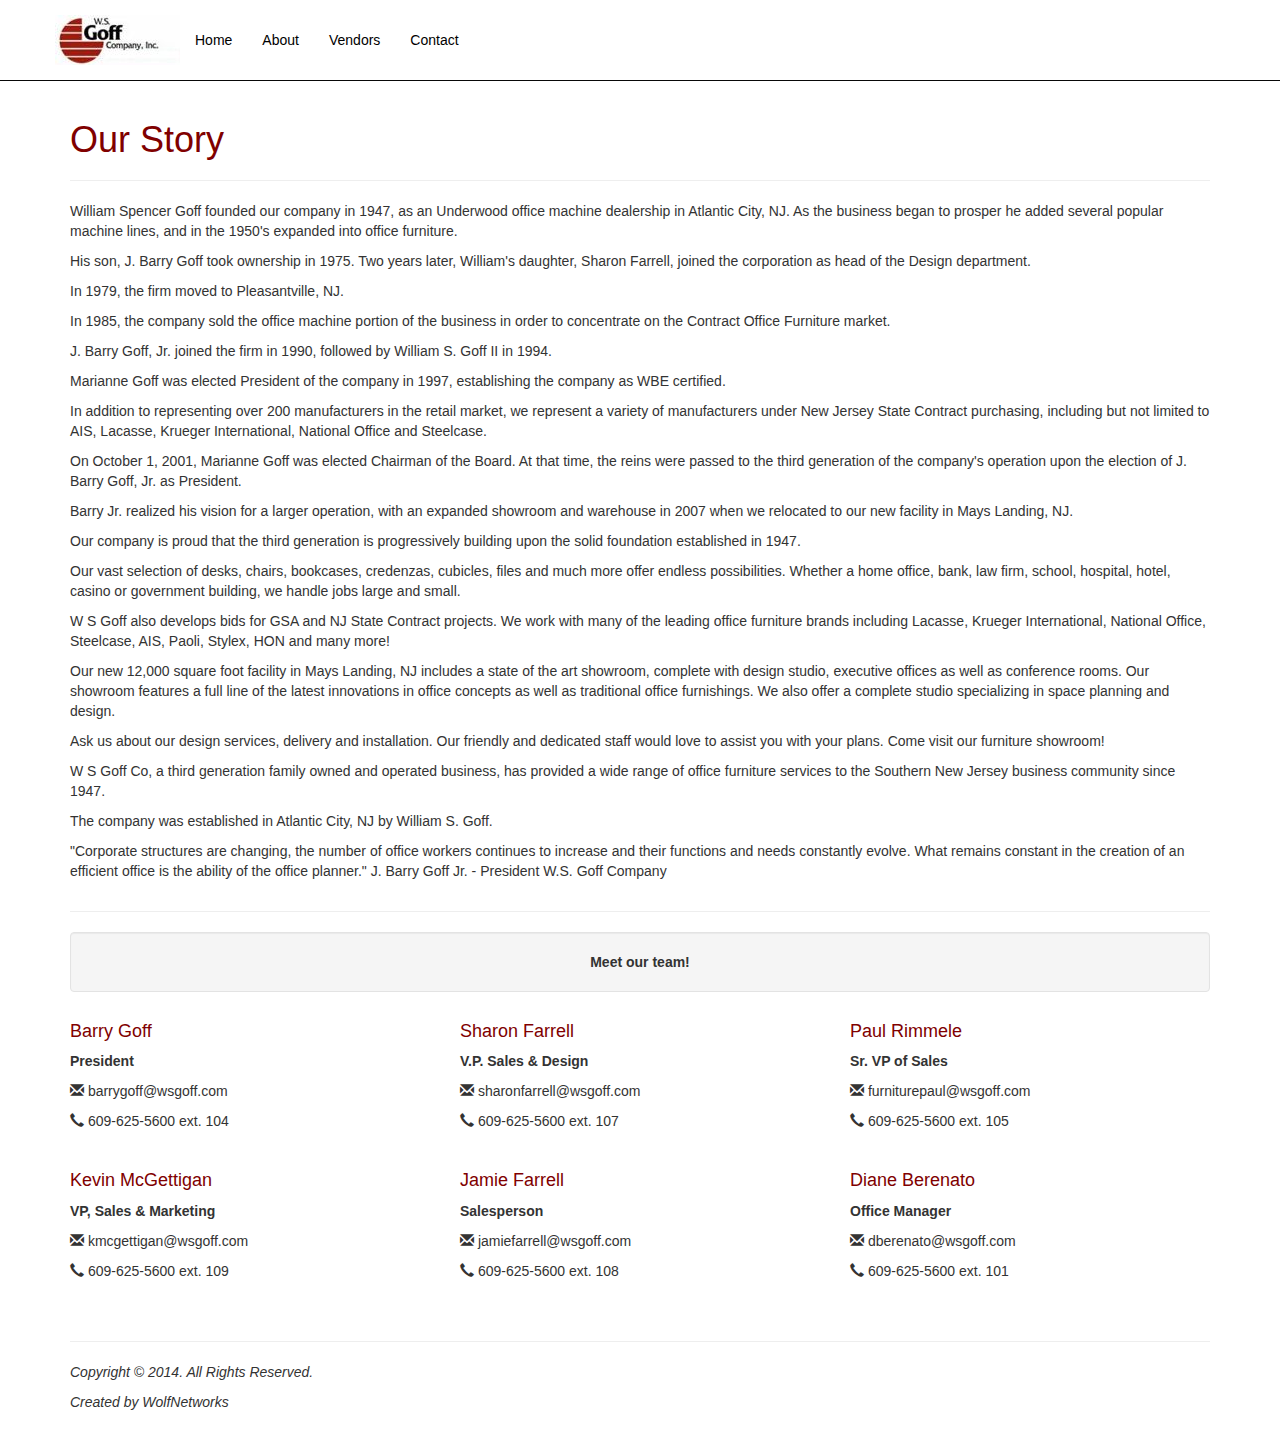
<file: about.html>
<!DOCTYPE html>
<html lang="en">

<head>

    <meta charset="utf-8">
    <meta http-equiv="X-UA-Compatible" content="IE=edge">
    <meta name="viewport" content="width=device-width, initial-scale=1">
    <meta name="description" content="">
    <meta name="author" content="">

    <title>W.S. Goff Company, Inc</title>

    <!-- Bootstrap Core CSS -->
    <link href="css/bootstrap.min.css" rel="stylesheet">

    <!-- Custom CSS -->
    <link href="css/small-business.css" rel="stylesheet">

    <!-- HTML5 Shim and Respond.js IE8 support of HTML5 elements and media queries -->
    <!-- WARNING: Respond.js doesn't work if you view the page via file:// -->
    <!--[if lt IE 9]>
        <script src="https://oss.maxcdn.com/libs/html5shiv/3.7.0/html5shiv.js"></script>
        <script src="https://oss.maxcdn.com/libs/respond.js/1.4.2/respond.min.js"></script>
    <![endif]-->

</head>

<body>

    <!-- Navigation -->
    <nav class="navbar navbar-inverse navbar-fixed-top" role="navigation">
        <div class="container">
            <!-- Brand and toggle get grouped for better mobile display -->
            <div class="navbar-header">
                <button type="button" class="navbar-toggle" data-toggle="collapse" data-target="#bs-example-navbar-collapse-1">
                    <span class="sr-only">Toggle navigation</span>
                    <span class="icon-bar"></span>
                    <span class="icon-bar"></span>
                    <span class="icon-bar"></span>
                </button>
                <a class="navbar-brand" href="http://wolfnetworks.github.io/wsgoff/">
                    <img src="http://wolfnetworks.github.io/wsgoff/img/logo.jpg" alt="">
                </a>
            </div>
            <!-- Collect the nav links, forms, and other content for toggling -->
            <div class="collapse navbar-collapse" id="bs-example-navbar-collapse-1">
                <ul class="nav navbar-nav">
                    <li>
                        <a href="http://wolfnetworks.github.io/wsgoff/">Home</a>
                    </li>
                    <li>
                        <a href="http://wolfnetworks.github.io/wsgoff/about">About</a>
                    </li>
                    <li>
                        <a href="http://wolfnetworks.github.io/wsgoff/vendors">Vendors</a>
                    </li>
                    <li>
                        <a href="http://wolfnetworks.github.io/wsgoff/contact">Contact</a>
                    </li>
                </ul>
            </div>
            <!-- /.navbar-collapse -->
        </div>
        <!-- /.container -->
    </nav>

    <!-- Page Content -->
    <div class="container">

        <!-- Heading Row -->
        <div class="row">
            <div class="col-md-12">
                <h1>Our Story</h1>
                <hr>
                <p>William Spencer Goff founded our company in 1947, as an Underwood office machine dealership in Atlantic City, NJ. As the business began to prosper he added several popular machine lines, and in the 1950's expanded into office furniture.</p>
                <p>His son, J. Barry Goff took ownership in 1975. Two years later, William's daughter, Sharon Farrell, joined the corporation as head of the Design department. </p>
                <p>In 1979, the firm moved to Pleasantville, NJ.</p>
                <p>In 1985, the company sold the office machine portion of the business in order to concentrate on the Contract Office Furniture market.</p>
                <p>J. Barry Goff, Jr. joined the firm in 1990, followed by William S. Goff II in 1994. </p>
                <p>Marianne Goff was elected President of the company in 1997, establishing the company as WBE certified. </p>
                <p>In addition to representing over 200 manufacturers in the retail market, we represent a variety of manufacturers under New Jersey State Contract purchasing, including but not limited to AIS, Lacasse, Krueger International, National Office and Steelcase.</p>
                <p>On October 1, 2001, Marianne Goff was elected Chairman of the Board. At that time, the reins were passed to the third generation of the company's operation upon the election of J. Barry Goff, Jr. as President.</p>
                <p>Barry Jr. realized his vision for a larger operation, with an expanded showroom and warehouse in 2007 when we relocated to our new facility in Mays Landing, NJ.</p>
                <p>Our company is proud that the third generation is progressively building upon the solid foundation established in 1947.</p>
                <p>Our vast selection of desks, chairs, bookcases, credenzas, cubicles, files and much more offer endless possibilities. Whether a home office, bank, law firm, school, hospital, hotel, casino or government building, we handle jobs large and small.</p>
                <p>W S Goff also develops bids for GSA and NJ State Contract projects. We work with many of the leading office furniture brands including Lacasse, Krueger International, National Office, Steelcase, AIS, Paoli, Stylex, HON and many more!</p>
                <p>Our new 12,000 square foot facility in Mays Landing, NJ includes a state of the art showroom, complete with design studio, executive offices as well as conference rooms. Our showroom features a full line of the latest innovations in office concepts as well as traditional office furnishings. We also offer a complete studio specializing in space planning and design.</p>
                <p>Ask us about our design services, delivery and installation. Our friendly and dedicated staff would love to assist you with your plans. Come visit our furniture showroom!</p>
                <p>W S Goff Co, a third generation family owned and operated business, has provided a wide range of office furniture services to the Southern New Jersey business community since 1947.</p>
                <p>The company was established in Atlantic City, NJ by William S. Goff.</p>
                <p>"Corporate structures are changing, the number of office workers continues to increase and their functions and needs constantly evolve. What remains constant in the creation of an efficient office is the ability of the office planner." J. Barry Goff Jr. - President W.S. Goff Company</p>
            </div>
            <!-- /.col-md-8 -->
   
            <!-- /.col-md-4 -->
        </div>
        <!-- /.row -->

        <hr>

        <!-- Call to Action Well -->
        <div class="row">
            <div class="col-lg-12">
                <div class="well text-center">
                    <strong>Meet our team!</strong>
                </div>
            </div>
            <!-- /.col-lg-12 -->
        </div>
        <!-- /.row -->

        <!-- Content Row -->
        <div class="row">
            <div class="col-md-4">
                <h4>Barry Goff</h4>
                <p><strong>President</strong></p>
                <p><span class="glyphicon glyphicon-envelope"></span> barrygoff@wsgoff.com</p>
                <p><span class="glyphicon glyphicon-earphone"></span> 609-625-5600 ext. 104</p>
                <br>
                <h4>Kevin McGettigan</h4>
                <p><strong>VP, Sales & Marketing</strong></p>
                <p><span class="glyphicon glyphicon-envelope"></span> kmcgettigan@wsgoff.com</p>
                <p><span class="glyphicon glyphicon-earphone"></span> 609-625-5600 ext. 109</p>

                <!-- <a class="btn btn-default" href="#">More Info</a> -->
            </div>
            <!-- /.col-md-4 -->
            <div class="col-md-4">
                <h4>Sharon Farrell</h4>
                <p><strong>V.P. Sales & Design</strong></p>
                <p><span class="glyphicon glyphicon-envelope"></span> sharonfarrell@wsgoff.com</p>
                <p><span class="glyphicon glyphicon-earphone"></span> 609-625-5600 ext. 107</p>
                <br>
                <h4>Jamie Farrell</h4>
                <p><strong>Salesperson</strong></p>
                <p><span class="glyphicon glyphicon-envelope"></span> jamiefarrell@wsgoff.com</p>
                <p><span class="glyphicon glyphicon-earphone"></span> 609-625-5600 ext. 108</p>
                <!-- <a class="btn btn-default" href="#">More Info</a> -->
            </div>
            <!-- /.col-md-4 -->
            <div class="col-md-4">
                <h4>Paul Rimmele</h4>
                <p><strong>Sr. VP of Sales</strong></p>
                <p><span class="glyphicon glyphicon-envelope"></span> furniturepaul@wsgoff.com</p>
                <p><span class="glyphicon glyphicon-earphone"></span> 609-625-5600 ext. 105</p>
                <br>
                <h4>Diane Berenato</h4>
                <p><strong>Office Manager</strong></p>
                <p><span class="glyphicon glyphicon-envelope"></span> dberenato@wsgoff.com</p>
                <p><span class="glyphicon glyphicon-earphone"></span> 609-625-5600 ext. 101</p>
                <!-- <a class="btn btn-default" href="#">More Info</a> -->
            </div>
            <!-- /.col-md-4 -->
        </div>
        <!-- /.row -->

        <!-- Footer -->
        <footer>
            <div class="row">
                <div class="col-lg-12">
                    <hr>
                    <p><em>Copyright &copy; 2014. All Rights Reserved.</em></p>
                    <p><em>Created by WolfNetworks</em></p>
                </div>
            </div>
        </footer>

    </div>
    <!-- /.container -->

    <!-- jQuery -->
    <script src="js/jquery.js"></script>

    <!-- Bootstrap Core JavaScript -->
    <script src="js/bootstrap.min.js"></script>

</body>

</html>
</file>
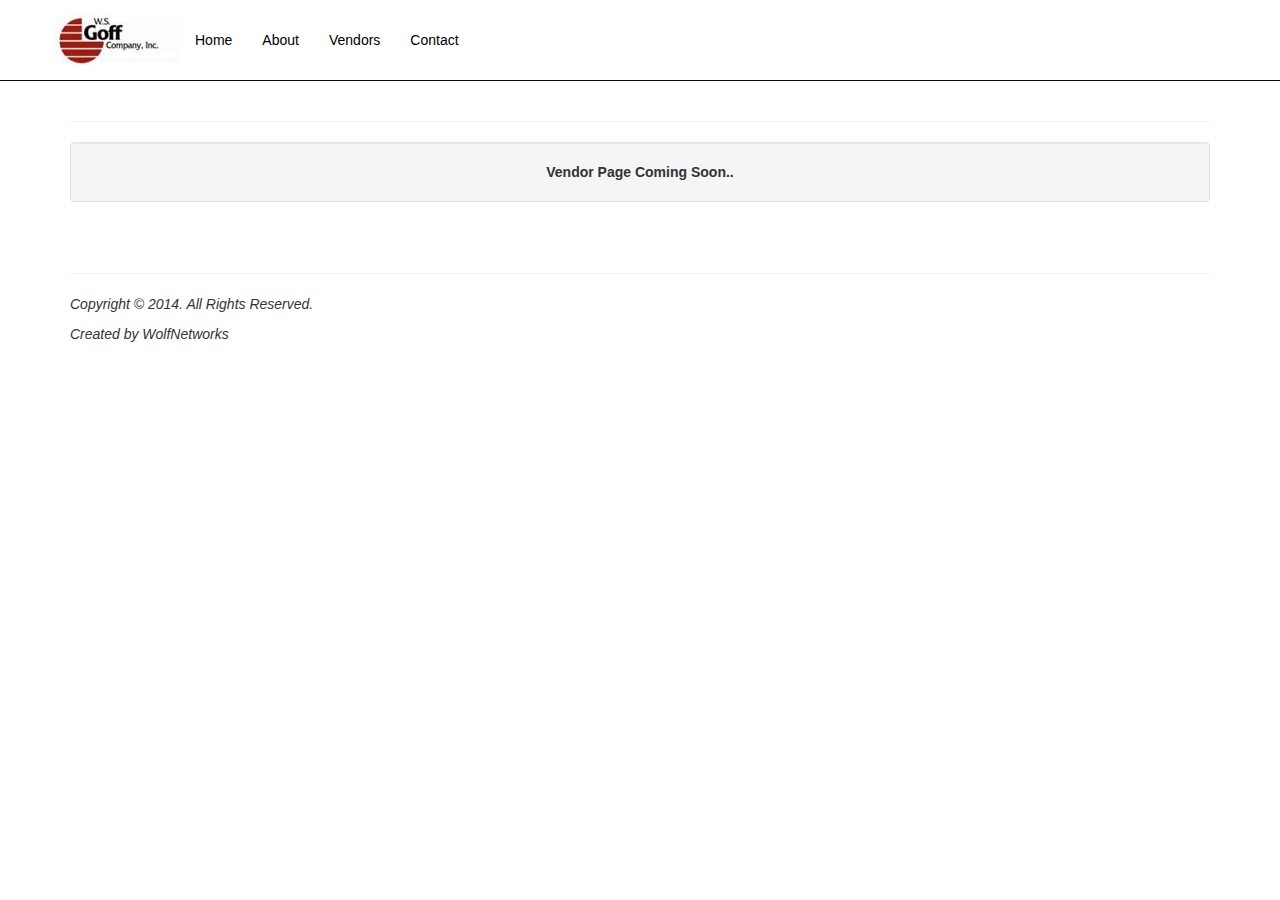
<file: vendors.html>
<!DOCTYPE html>
<html lang="en">

<head>

    <meta charset="utf-8">
    <meta http-equiv="X-UA-Compatible" content="IE=edge">
    <meta name="viewport" content="width=device-width, initial-scale=1">
    <meta name="description" content="">
    <meta name="author" content="">

    <title>W.S. Goff Company, Inc</title>

    <!-- Bootstrap Core CSS -->
    <link href="css/bootstrap.min.css" rel="stylesheet">

    <!-- Custom CSS -->
    <link href="css/small-business.css" rel="stylesheet">

    <!-- HTML5 Shim and Respond.js IE8 support of HTML5 elements and media queries -->
    <!-- WARNING: Respond.js doesn't work if you view the page via file:// -->
    <!--[if lt IE 9]>
        <script src="https://oss.maxcdn.com/libs/html5shiv/3.7.0/html5shiv.js"></script>
        <script src="https://oss.maxcdn.com/libs/respond.js/1.4.2/respond.min.js"></script>
    <![endif]-->

</head>

<body>

    <!-- Navigation -->
    <nav class="navbar navbar-inverse navbar-fixed-top" role="navigation">
        <div class="container">
            <!-- Brand and toggle get grouped for better mobile display -->
            <div class="navbar-header">
                <button type="button" class="navbar-toggle" data-toggle="collapse" data-target="#bs-example-navbar-collapse-1">
                    <span class="sr-only">Toggle navigation</span>
                    <span class="icon-bar"></span>
                    <span class="icon-bar"></span>
                    <span class="icon-bar"></span>
                </button>
                <a class="navbar-brand" href="http://wolfnetworks.github.io/wsgoff/">
                    <img src="http://wolfnetworks.github.io/wsgoff/img/logo.jpg" alt="">
                </a>
            </div>
            <!-- Collect the nav links, forms, and other content for toggling -->
            <div class="collapse navbar-collapse" id="bs-example-navbar-collapse-1">
                <ul class="nav navbar-nav">
                    <li>
                        <a href="http://wolfnetworks.github.io/wsgoff/">Home</a>
                    </li>
                    <li>
                        <a href="http://wolfnetworks.github.io/wsgoff/about">About</a>
                    </li>
                    <li>
                        <a href="#">Vendors</a>
                    </li>
                    <li>
                        <a href="#">Contact</a>
                    </li>
                </ul>
            </div>
            <!-- /.navbar-collapse -->
        </div>
        <!-- /.container -->
    </nav>

    <!-- Page Content -->
    <div class="container">

        <!-- Heading Row -->
        <div class="row">
            <div class="col-md-12">
                <!-- CONTENT -->
            </div>
            <!-- /.col-md-8 -->
   
            <!-- /.col-md-4 -->
        </div>
        <!-- /.row -->

        <hr>

        <!-- Call to Action Well -->
        <div class="row">
            <div class="col-lg-12">
                <div class="well text-center">
                    <strong>Vendor Page Coming Soon..</strong>
                </div>
            </div>
            <!-- /.col-lg-12 -->
        </div>
        <!-- /.row -->

        <!-- Content Row -->
        <div class="row">
            <div class="col-md-4">
                <!-- CONTENT -->
                <!-- <a class="btn btn-default" href="#">More Info</a> -->
            </div>
            <!-- /.col-md-4 -->
            <div class="col-md-4">
                <!-- CONTENT -->
                <!-- <a class="btn btn-default" href="#">More Info</a> -->
            </div>
            <!-- /.col-md-4 -->
            <div class="col-md-4">
                <!-- CONTENT -->
                <!-- <a class="btn btn-default" href="#">More Info</a> -->
            </div>
            <!-- /.col-md-4 -->
        </div>
        <!-- /.row -->

        <!-- Footer -->
        <footer>
            <div class="row">
                <div class="col-lg-12">
                    <hr>
                    <p><em>Copyright &copy; 2014. All Rights Reserved.</em></p>
                    <p><em>Created by WolfNetworks</em></p>
                </div>
            </div>
        </footer>

    </div>
    <!-- /.container -->

    <!-- jQuery -->
    <script src="js/jquery.js"></script>

    <!-- Bootstrap Core JavaScript -->
    <script src="js/bootstrap.min.js"></script>

</body>

</html>
</file>
<file: css/small-business.css>
/*!
 * Start Bootstrap - Small Business HTML Template (http://startbootstrap.com)
 * Code licensed under the Apache License v2.0.
 * For details, see http://www.apache.org/licenses/LICENSE-2.0.
 */

body {
    padding-top: 70px; /* Required padding for .navbar-fixed-top. Change if height of navigation changes. */
}

.navbar-fixed-top .nav {
    padding: 15px 0;
}

.navbar-fixed-top .navbar-brand {
    padding: 0 15px;
}

footer {
    padding: 30px 0;
}

@media(min-width:768px) {
    body {
        padding-top: 100px; /* Required padding for .navbar-fixed-top. Change if height of navigation changes. */
    }

    .navbar-fixed-top .navbar-brand {
        padding: 15px 0;
    }
}

h1, h2, h4{
    color: maroon;
}

/* navbar customization */
.navbar{
    background-color: white;
}

.navbar-inverse .navbar-nav li a{
    color: black;
}

.navbar-inverse .navbar-nav li a:hover{
    color: maroon;
}


.navbar-toggle{
    background-color: maroon;
}

.btn{
    background-color: #2e5583;
    border-color: #2e5583;
}
</file>
